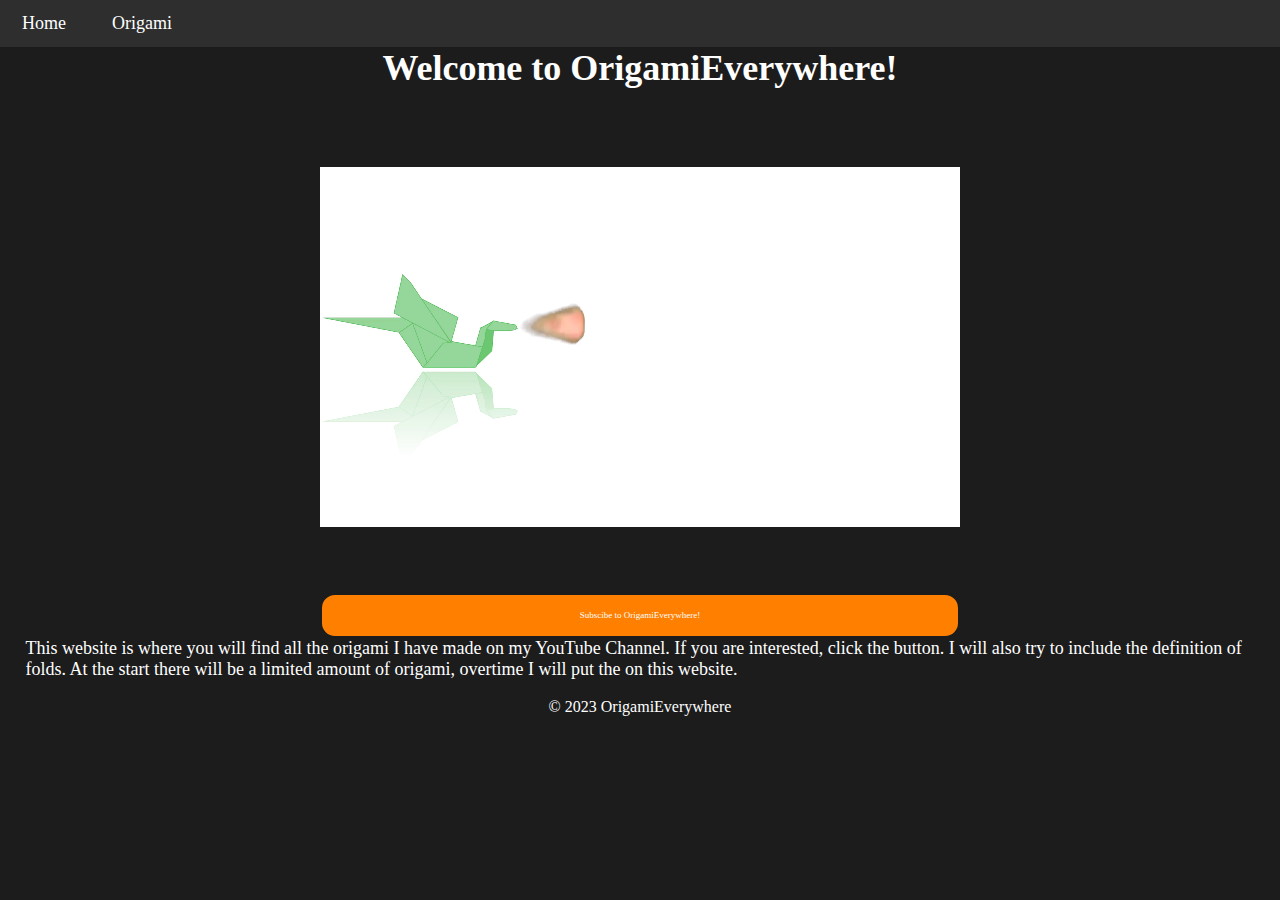
<file: Index.html>
<!DOCTYPE html>
<html>
	<head>
		<title>Home - OrigamiEverywhere</title>
		<meta charset="UTF-8" name="viewport" content="width=device-width, initial-scale=1" />
		<link rel="shortcut icon" type="Image/jpg" href="Images\Favicon.jpg">
		<link rel="stylesheet" href="index.css">
	</head>
<body>
<header>
  <nav class="navbar"> 
    <!-- NAVIGATION MENU -->
    <ul class="nav-links">
      <!-- USING CHECKBOX HACK --> 
      <!-- NAVIGATION MENUS -->
      <div class="menu">
        <li><a href="">Home</a></li>
        <li class="services"> <a>Origami</a> 
          <!-- DROPDOWN MENU -->
          <ul class="dropdown">
            <li><a href="WaterLily.html">Water Lily </a></li>
          </ul>
        </li>
      </div>
    </ul>
  </nav>
</header>
<main>
  <centre>
    <h1 class="Welcome" >Welcome to OrigamiEverywhere!</h1>
    <hr style="height:15pt; visibility:hidden;" />
    <div class="Div1">
	<video muted loop autoplay class="img" width="845" height="475">
      <source src="Images/OrigamiEverywhere.mp4" type="video/mp4">
      Your browser does not support the video tag. 
	 </video>
	<a type="button" class="button" href="https://www.youtube.com/channel/UCT3qafNr_PSb9KXcLEtgiEw?sub_confirmation=1" target="_blank">Subscibe to OrigamiEverywhere!</a>
	 </div>
    <p class="P1">This website is where you will find all the origami I have made
      
      on my YouTube Channel. If you are interested, click the
      
      button. I will also try to include the definition of folds. At the
      
      start there will be a limited amount of origami, overtime I will
      
      put the on this website. </p>
  </centre>
</main>
<footer>
  <center>
	  <br>
    <p class= "copyright">&copy; 2023 OrigamiEverywhere</p>
  </center>
</footer>
</body>
</html>
</file>
<file: index.css>
.img {
    width: 50vw;
}
.button {
    background-color: #ff8000; /* Orange */
    border: 2px solid #1c1c1c; /* Dark grey */
    color: white;
    padding: 15px 50px;
    text-align: center;
    text-decoration: none;
    display: inline-block;
    font-size: 1vh;
    border-radius: 15px;
    cursor: pointer;
    font-family: cursive;
	width: 50vw;
	height: 5vh;
}
.button:hover {
    background-color: #cb6804;
    color: white;
}
.button1 {
    background-color: #ff8000; /* Orange */
    border: 2px solid #1c1c1c; /* Dark grey */
    color: white;
    padding: 15px 32px;
    text-align: center;
    text-decoration: none;
    display: inline-block;
    font-size: 16px;
    border-radius: 15px;
    cursor: pointer;
    display: block;
}
.button1:hover {
    background-color: #cb6804;
    color: white;
}
body {
    background-color: #1c1c1c;
    overflow-x: hidden;
    font-family: cursive;
}
.Welcome {
    color: white;
    font-size: 5vw;
	font-size: 4vh;
	text-align: center;
}
.P1 {
    color: white;
	margin-left: 2vw;
	margin-right:2vw;
	font-size: 2vh;
}
.copyright {
    color: white;
}
/* UTILITIES */
* {
    margin: 0;
    padding: 0;
    box-sizing: border-box;
}
a {
    text-decoration: none;
}
li {
    list-style: none;
}
main {
    font-size: 30px;
}
/* NAVBAR STYLING STARTS */
.navbar {
    display: flex;
    align-items: center;
    justify-content: space-between;
    padding: 8px;
    background-color: #2e2e2e;
    color: #fff;
}
.nav-links a {
    color: #fff;
}
/* LOGO */
.logo {
    font-size: 32px;
}
/* NAVBAR MENU */
.menu {
    display: flex;
    gap: 1em;
    font-size: 18px;
}
.menu li:hover {
    background-color: #363535;
    border-radius: 5px;
    transition: 0.3s ease;
}
.menu li {
    padding: 5px 14px;
}
/* DROPDOWN MENU */
.services {
    position: relative;
}
.dropdown {
    background-color: #2e2e2e;
    padding: 1em 0;
    position: absolute; /*WITH RESPECT TO PARENT*/
    display: none;
    border-radius: 8px;
    top: 35px;
}
.dropdown li + li {
    margin-top: 10px;
}
.dropdown li {
    padding: 0.5em 1em;
    width: 8em;
    text-align: center;
}
.dropdown li:hover {
    background-color: #2e2e2e;
}
.services:hover .dropdown {
    display: block;
}
.Div1 {
    width: 50vw;
    margin-left: 25vw;
    margin-right: 25vw;
}
</file>
